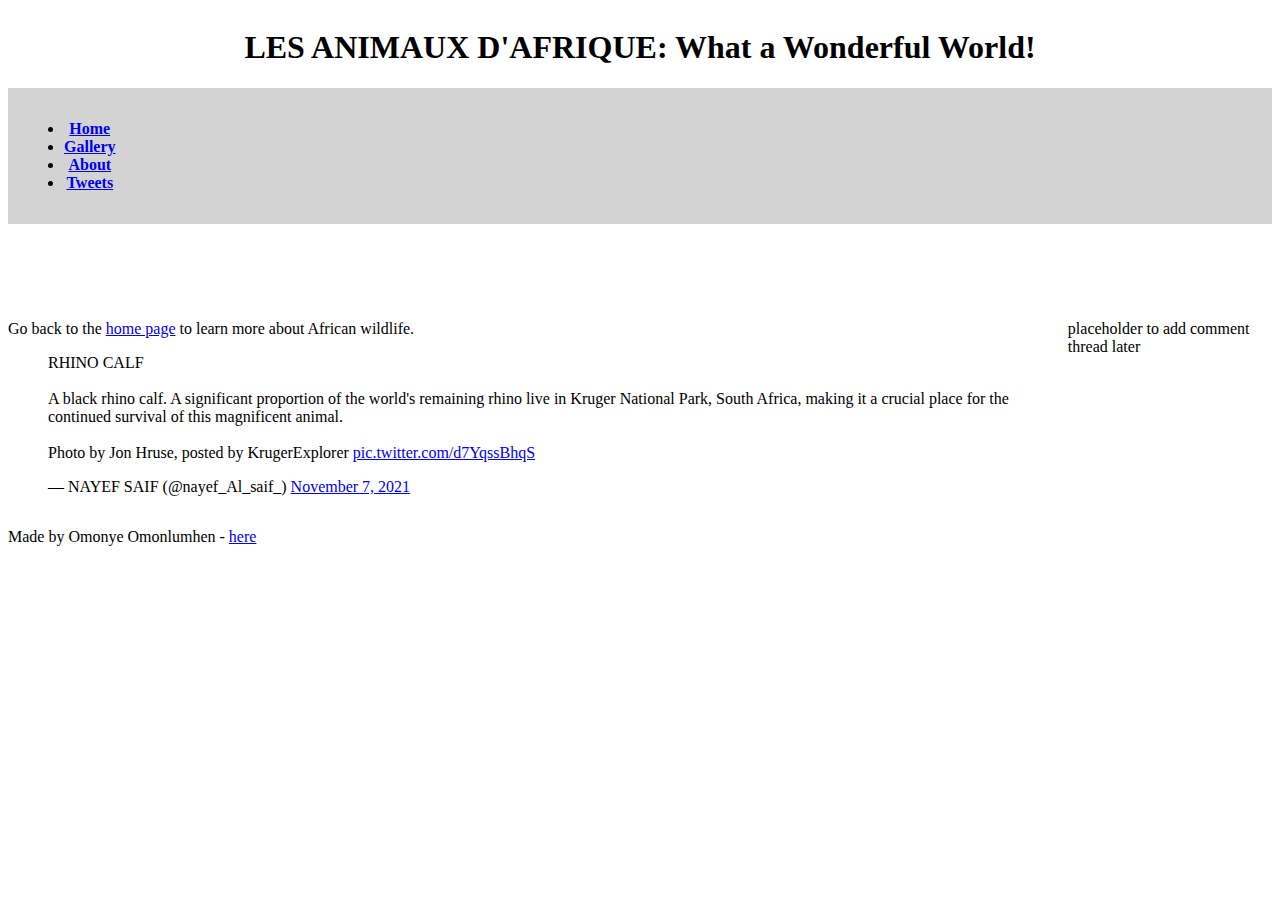
<file: css_basic/tweets.html>
<!DOCTYPE html>
<html lang="en">
<head>
    <meta charset="UTF-8">
    <meta name="viewport" content="width=device-width, initial-scale=1.0">
    <title>Document</title>
    <link href="base.css" rel="stylesheet">
    <link href="styles.css" rel="stylesheet">
</head>
<body>
    <header>
        <h1>LES ANIMAUX D'AFRIQUE: What a Wonderful World!</h1>
        <nav>
        <ul>
            <li><a href="Index.html">Home</a></li>
            <li><a href="Gallery.html">Gallery</a></li>
            <li><a href="About.html">About</a></li>
            <li><a href="tweets.html">Tweets</a></li>
        </ul>
         </nav>
    </header>
    <main>
        <article>
            <p>Go back to the <a href="/index.html">home page</a> to learn more about African wildlife.</p>
    <blockquote class="twitter-tweet"><p lang="en" dir="ltr">RHINO CALF<br><br>A black rhino calf. A significant proportion of the world&#39;s remaining rhino live in Kruger National Park, South Africa, making it a crucial place for the continued survival of this magnificent animal.<br><br>Photo by Jon Hruse, posted by KrugerExplorer <a href="https://t.co/d7YqssBhqS">pic.twitter.com/d7YqssBhqS</a></p>&mdash; NAYEF SAIF (@nayef_Al_saif_) <a href="https://twitter.com/nayef_Al_saif_/status/1457262275065229314?ref_src=twsrc%5Etfw">November 7, 2021</a></blockquote> <script async src="https://platform.twitter.com/widgets.js" charset="utf-8"></script>
        </article>
        <aside>
        <p>placeholder to add comment thread later</p>
       </aside>
    </main>
    <footer>
        <p> Made by Omonye Omonlumhen - <a href="https://github.com/fredamakarie" target="_blank">here</a></p>
    </footer>
</body>
</html>
</file>
<file: css_basic/base.css>

</file>
<file: css_basic/styles.css>
header nav{
    display: flex;
    flex-direction: row;
    text-align: center;
    gap: 3rem;
    background-color:lightgray;
    padding: 1rem;
    
}

header{
    text-align: center;
    font-weight: bolder;
    padding-bottom: 3rem;
}

 body main {
    margin-top: 2rem;
    display:flex;
}
body{
    display:flex;
    flex-direction: column;
}

h2, h3{
    font-weight: bold;
}

main> {
flex-direction: row;
flex: auto;
}
article> {
flex: 1;
overflow-y: auto;
}
aside> {
    flex: 1;
    overflow-y: auto;
}
</file>
